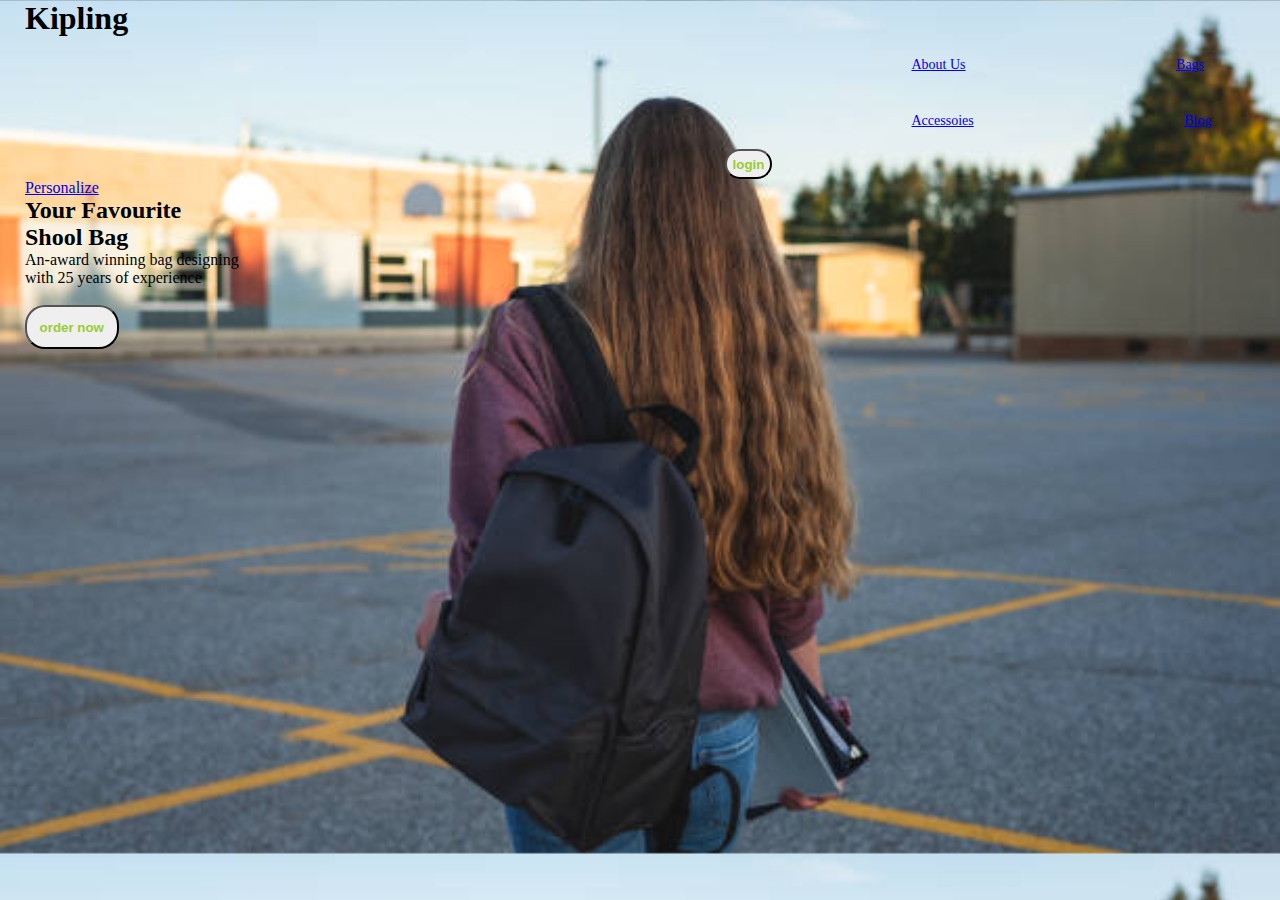
<file: index.html>
<!DOCTYPE html>
<html lang="en">
<head>
    <meta charset="UTF-8">
    <meta http-equiv="X-UA-Compatible" content="IE=edge">
    <meta name="viewport" content="width=>, initial-scale=1.0">
    <link rel="stylesheet" href="style.css">
    <title>Document</title>
</head>
<body>
    <div class="main">
        <div class="main1">
                    <nav class="nav">
                    <h1>Kipling</h1>
                    <ul class="Miriam">
                        <li><a href="#">About Us</a></li>
                        <li><a href="#">Bags</a></li>
                        <li><a href="#">Accessoies</a></li>
                        <li><a href="#">Blog</a></li>
                        <button type="login">login</button>
                    </ul>
                </nav>
                </div>
            </div>
  <div class="content">
  <a href="content"> Personalize</a>
  <h2>Your Favourite <br> Shool Bag</h2>
  <p>An-award winning bag designing <br> with 25 years of experience</p>
  <br>
  <button type="order now">order now</button>
</div>
</body>
</html>
</file>
<file: style.css>
*{
    margin: 0;
    padding: 0; 
}

body{
    padding-left: 25px;
    background: linear-gradient();
    background-image: url('bag.jpg');
    background-size: cover;
    height: 600px;

}
.nav{
    flex: 1px;
}
.icon{ 
    
    width: 200px;
    float: left;
    height: 75px; 
}

.menu{ 
    width: 400px;
    float: left;
    height: 70px;

    
}

.ul{
    display: inline-block;
    justify-content: center;
    align-items: center;
}
li{
    display: inline-flex;
    list-style: none;
    margin: 20px;
    font-size: 14px;
    padding-left: 30%;
} 
.Miriam{
    margin-left: 700px;

}
button{
    border-radius: 20px;
    padding: 1%;
    font-weight: bold;
    color: yellowgreen;

}
/* .content{
    margin-buttom: 1200px;
} */
</file>
